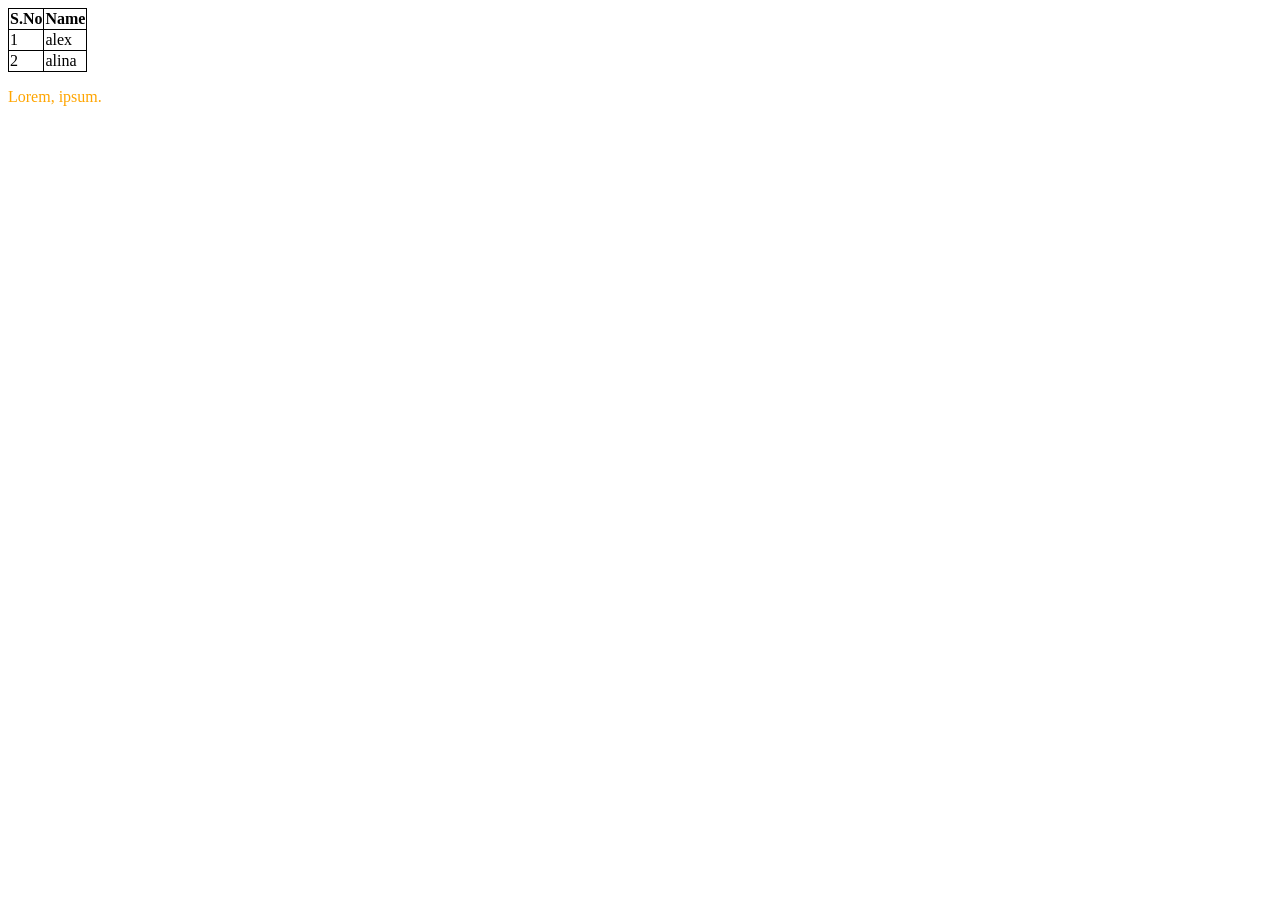
<file: html/index.html>
<!doctype html>
<html lang="en">
  <head>
    <meta charset="UTF-8" />
    <meta name="viewport" content="width=device-width, initial-scale=1.0" />
    <title>Document</title>

    <style>
      table,
      th,
      td {
        border: 1px solid black;
        border-collapse: collapse;
      }
    </style>
  </head>

  <body>
    <table>
      <thead>
        <tr>
          <th>S.No</th>
          <th>Name</th>
        </tr>
      </thead>

      <tbody>
        <tr>
          <td>1</td>
          <td>alex</td>
        </tr>

        <tr>
          <td>2</td>
          <td>alina</td>
        </tr>
      </tbody>
    </table>

    <p style="color: orange">Lorem, ipsum.</p>
  </body>
</html>

<!-- box-shadow | text-shadow  -->

<!-- HTML Structure
basic tags 
media elements 
list 
table 
forms 
HTML 5 features- semantic & non-semantic -->

<!-- p {
    color: 'pink'
} -->
</file>
